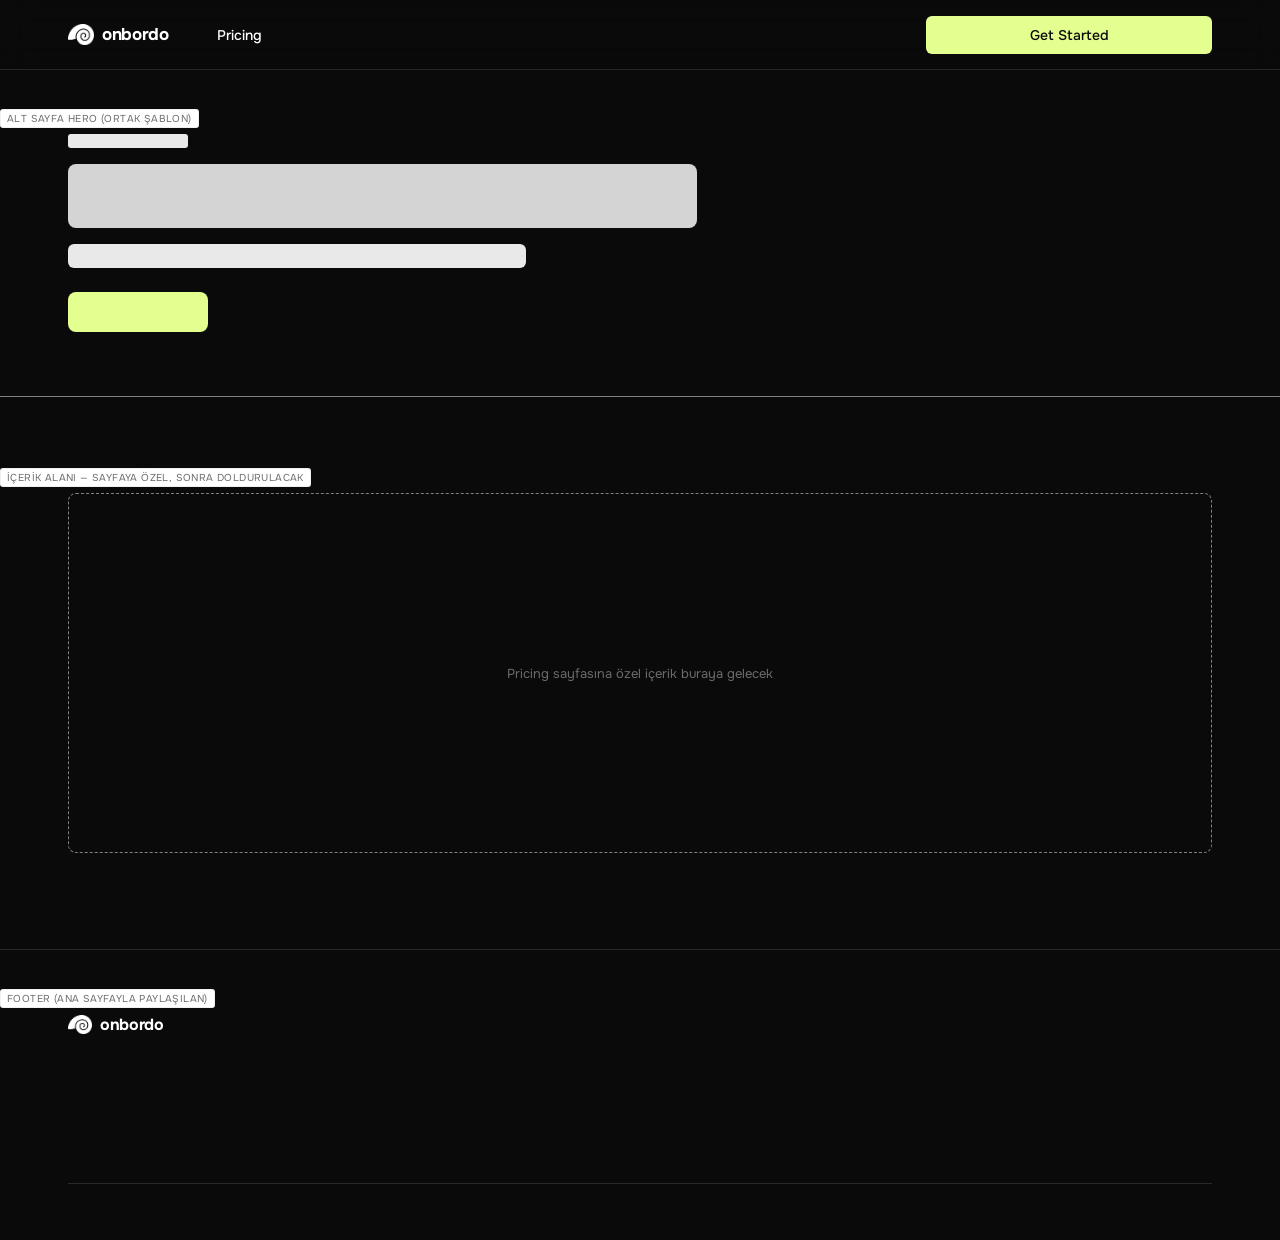
<file: pricing.html>
<!DOCTYPE html>
<html lang="tr">
<head>
<meta charset="UTF-8">
<meta name="viewport" content="width=device-width, initial-scale=1.0">
<title>Onbordo — Pricing (Skeleton, Aşama 2)</title>
<link rel="preconnect" href="https://fonts.googleapis.com">
<link rel="preconnect" href="https://fonts.gstatic.com" crossorigin>
<link href="https://fonts.googleapis.com/css2?family=Onest:wght@400;500;600;700&display=swap" rel="stylesheet">
<link rel="stylesheet" href="styles.css">
</head>
<body>

<!-- ============================================================
     NAV — ana sayfayla birebir aynı component.
     Not: mega menü bu iskelette henüz yok (kapsam dışı — zaten
     "dokunulmuyor" denen, üstün olduğu için mevcut haliyle korunacak
     bir parça, Aşama 3'te gerçek içerikle birlikte eklenecek).
     ============================================================ -->
<nav class="nav">
  <div class="container">
    <div class="nav__left">
      <a href="/" class="nav__logo"><img src="logo.png" alt="Onbordo" class="nav__logo-icon"><span class="nav__logo-text">onbordo</span></a>
      <div class="nav__links">
        <a href="/pricing" class="nav__link">Pricing</a>
      </div>
    </div>
    <div class="nav__actions">
      <a href="#" class="btn-ph primary">Get Started</a>
    </div>
  </div>
</nav>

<main>

  <!-- ============================================================
       ALT SAYFA HERO — Dify pricing'in SADECE üst kısmı.
       Plan kartları / toggle alınmadı.
       Product/Solutions/Resources/Pricing'in DÖRDÜ DE bu şablonu
       kullanır — değişen sadece eyebrow/headline/subtext metni.
       ============================================================ -->
  <section class="subpage-hero section-anchor">
    <span class="tag">Alt sayfa hero (ortak şablon)</span>
    <div class="container">
      <div class="subpage-hero__eyebrow"></div>
      <div class="subpage-hero__headline"></div>
      <div class="subpage-hero__subtext"></div>
      <div class="subpage-hero__cta"></div>
    </div>
  </section>

  <!-- ============================================================
       İÇERİK ALANI — kasıtlı boş. Bu sayfaya özel içerik
       (Product/Solutions/Resources/Pricing arasında farklılaşan
       tek yer burası) Aşama 3'te doldurulacak.
       ============================================================ -->
  <section class="subpage-content section-anchor">
    <span class="tag">İçerik alanı — sayfaya özel, sonra doldurulacak</span>
    <div class="container">
      <div class="subpage-content__placeholder">
        Pricing sayfasına özel içerik buraya gelecek
      </div>
    </div>
  </section>

</main>

<!-- ============================================================
     FOOTER — ana sayfayla birebir aynı component.
     ============================================================ -->
<footer class="footer section-anchor">
  <span class="tag">Footer (ana sayfayla paylaşılan)</span>
  <div class="container">
    <div class="footer__grid">
      <div>
        <div class="footer__brand"><img src="logo.png" alt="Onbordo" class="footer__brand-icon"><span class="footer__brand-text">onbordo</span></div>
      </div>
      <div>
        <div class="footer__col-title"></div>
        <div class="footer__link"></div>
        <div class="footer__link"></div>
        <div class="footer__link"></div>
      </div>
      <div>
        <div class="footer__col-title"></div>
        <div class="footer__link"></div>
        <div class="footer__link"></div>
        <div class="footer__link"></div>
      </div>
      <div>
        <div class="footer__col-title"></div>
        <div class="footer__link"></div>
        <div class="footer__link"></div>
      </div>
      <div>
        <div class="footer__col-title"></div>
        <div class="footer__link"></div>
        <div class="footer__link"></div>
      </div>
    </div>
    <div class="footer__bottom">
      <div class="footer__copyright"></div>
      <div class="footer__social">
        <span></span>
        <span></span>
        <span></span>
      </div>
    </div>
  </div>
</footer>

<script src="app.js"></script>
</body>
</html>
</file>
<file: styles.css>
/* ============================================================
   ONBORDO — SKELETON STYLESHEET
   Aşama 1: sadece yapı. Renk yok (marka rengi eklenmedi),
   gerçek metin yok. Amaç: grid/divider sistemi + nav/sticky-scroll
   davranışlarının doğru çalıştığını görmek.
   ============================================================ */

/* -----------------------------------------------------------
   1. TOKENS
   Bunlar geçici "skeleton" değerleri. Aşama 3'te marka
   renkleri (lime #e3ff8f, Onest font vb.) buraya işlenecek.
   ----------------------------------------------------------- */
:root {
  /* Onbordo marka paleti — üründen doğrulanmış değerler */
  --bg: #ffffff;
  --surface: #f6f6f4; /* zaman zaman kullanılacak açık gri bant */
  --fg: #0a0a0a; /* siyah — noktasal kullanım: CTA, vurgulu metin */
  --muted: #6b6b6b;
  --accent: #e3ff8f; /* koyuya yakın lime — birincil vurgu */
  --accent-fg: #0a0a0a; /* lime zemin üstünde okunabilir metin rengi */
  --line: rgba(228, 228, 231, 0.55); /* opaklığı düşürüldü — "wireframe hissi"ni azaltmak için */

  /* Feature-scroll arka planı — Sarp'ın vereceği dağ/deniz manzarası
     buraya gelecek. ŞİMDİLİK BOŞ (none) — placeholder gradient
     kullanılıyor. Foto geldiğinde SADECE bu satırı değiştirmek yeterli:
     --feature-scroll-bg-image: url('assets/feature-scroll-bg.jpg'); */
  --feature-scroll-bg-image: none;

  /* skeleton placeholder tonları — henüz doldurulmamış içerik alanları için */
  --placeholder: #e9e9e9;
  --placeholder-strong: #d4d4d4;

  /* layout — nav ölçümleri DevTools'tan doğrulandı
     1800px'de: 120px gutter · 800px'de: 20px gutter
     ikisi arası clamp() ile yumuşak geçiş yapılıyor */
  --container-max: 1560px;
  --gutter: clamp(20px, calc(20px + (100vw - 800px) * 0.1), 120px);
  --nav-height: 70px; /* her iki genişlikte de sabit ölçüldü */

  /* spacing scale (8px tabanlı) */
  --space-1: 8px;
  --space-2: 16px;
  --space-3: 24px;
  --space-4: 32px;
  --space-5: 48px;
  --space-6: 64px;
  --space-7: 96px;
  --space-8: 128px;
}

* {
  box-sizing: border-box;
}

html {
  scroll-behavior: smooth;
}

@media (prefers-reduced-motion: reduce) {
  html {
    scroll-behavior: auto;
  }
  * {
    animation-duration: 0.01ms !important;
    transition-duration: 0.01ms !important;
  }
}

body {
  margin: 0;
  background: #0a0a0a;
  color: var(--fg);
  font-family: 'Onest', -apple-system, BlinkMacSystemFont, "Segoe UI", sans-serif;
  -webkit-font-smoothing: antialiased;
}

/* -----------------------------------------------------------
   2. CONTAINER + DİKEY ÇİZGİ GRID SİSTEMİ
   Dify referansındaki "açık boşluk yerine ince dikey ayraç"
   deseni. .divided-row içindeki her .col arasına otomatik
   border ekleniyor — böylece section'lar bunu manuel eklemek
   zorunda kalmıyor.
   ----------------------------------------------------------- */
.container {
  max-width: var(--container-max);
  margin: 0 auto;
  padding: 0 var(--gutter);
}

.divided-row {
  display: grid;
}

.divided-row > .col {
  border-right: 1.5px solid var(--line);
  padding: var(--space-4) var(--space-3);
}

.divided-row > .col:last-child {
  border-right: none;
}

/* -----------------------------------------------------------
   3. SAYFA ÇERÇEVESİ — hero'dan footer'a kadar kesintisiz iki
   dikey çizgi. Her section kendi dış çizgisini ayrı ayrı
   çizmek yerine (dikiş/kayma riski), tek bir kaynaktan geliyor.
   Container'la aynı --gutter değerini kullanıyor, bu yüzden
   her yerde otomatik hizalı.
   ----------------------------------------------------------- */
.page-frame {
  position: relative;
  /* -18px: çizgileri içerikten biraz uzaklaştırıp ekran kenarına
     doğru kaydırmak için (görsel nefes payı). */
  --frame-offset: calc(max(0px, (100vw - var(--container-max)) / 2) + var(--gutter) - 18px);
}

.page-frame::before,
.page-frame::after {
  content: "";
  position: absolute;
  top: 0;
  bottom: 0;
  width: 1.5px;
  background: var(--line);
  z-index: 2;
  pointer-events: none;
}

.page-frame::before {
  left: var(--frame-offset);
}

.page-frame::after {
  right: var(--frame-offset);
}

/* -----------------------------------------------------------
   4. NAV
   İki durum:
   a) normal (class yok)  → sadece sayfanın en tepesinde görünür
   b) .nav--hidden          → herhangi bir yere kaydırılınca gizlenir,
                              yön fark etmez, sadece scroll konumu
   Sticky-scroll bölümüne girilince ayrıca .nav-secondary devreye
   girer (bkz. app.js, initFeatureScroll).
   ----------------------------------------------------------- */
.nav {
  position: fixed;
  top: 0;
  left: 0;
  right: 0;
  height: var(--nav-height);
  z-index: 100;
  background: rgba(10, 10, 10, 0.8);
  backdrop-filter: blur(14px) saturate(160%);
  -webkit-backdrop-filter: blur(14px) saturate(160%);
  border-bottom: 1.5px solid rgba(255, 255, 255, 0.12);
  transform: translateY(0);
  transition: transform 220ms ease;
}

.nav--hidden {
  transform: translateY(-100%);
}

.nav .container {
  height: 100%;
  display: grid;
  grid-template-columns: 3fr 1fr;
  align-items: center;
}

.nav__left {
  display: flex;
  align-items: center;
  gap: var(--space-5);
}

.nav__actions {
  display: flex;
}

.nav__logo {
  display: flex;
  align-items: center;
  gap: 8px;
  text-decoration: none;
  color: #ffffff;
}

.nav__logo-icon {
  width: 26px;
  height: auto;
  display: block;
  /* logo.png koyu renkli — siyah nav zemininde görünmesi için
     beyaza çevriliyor. */
  filter: brightness(0) invert(1);
}

.nav__logo-text {
  font-size: 17px;
  font-weight: 700;
  letter-spacing: -0.02em;
}

.nav__links {
  display: flex;
  align-items: center;
  gap: var(--space-3);
}

.nav__link {
  font-size: 14px;
  font-weight: 500;
  color: #ffffff;
  text-decoration: none;
}

.nav__link:hover {
  color: rgba(255, 255, 255, 0.6);
}

.nav__actions .btn-ph {
  display: flex;
  align-items: center;
  justify-content: center;
  width: 100%;
  padding: 10px 0;
  border-radius: 6px;
  font-size: 14px;
  font-weight: 500;
  text-decoration: none;
  cursor: pointer;
  transition: transform 250ms cubic-bezier(.2,.8,.2,1), box-shadow 250ms cubic-bezier(.2,.8,.2,1);
}

.nav__actions .btn-ph.primary {
  background: var(--accent);
  color: var(--accent-fg);
}

.nav__actions .btn-ph.primary:hover {
  transform: translateY(-1px);
  box-shadow: 0 8px 20px -8px rgba(227, 255, 143, 0.9);
}

/* İkincil nav — sticky-scroll bölümüne girildiğinde ana nav'ın
   üstüne binen, o bölümün alt-adımlarını listeleyen mini menü. */
.nav-secondary {
  position: fixed;
  top: 0;
  left: 0;
  right: 0;
  height: var(--nav-height);
  z-index: 101;
  background: var(--fg);
  color: var(--bg);
  display: flex;
  align-items: center;
  opacity: 0;
  pointer-events: none;
  transform: translateY(-100%);
  transition: transform 220ms ease, opacity 220ms ease;
}

.nav-secondary.is-active {
  opacity: 1;
  pointer-events: auto;
  transform: translateY(0);
}

.nav-secondary .container {
  display: flex;
  gap: var(--space-4);
}

.nav-secondary__step {
  font-size: 13px;
  color: rgba(255, 255, 255, 0.5);
  padding: var(--space-1) 0;
  border-bottom: 2px solid transparent;
}

.nav-secondary__step.is-current {
  color: var(--bg);
  border-bottom-color: var(--bg);
}

/* -----------------------------------------------------------
   5. HERO
   Dify pricing hero'sunun grid mantığı: sola yaslı metin +
   dikey çizgilerle bölünmüş boş kolonlar. Çerçeveli kutu
   yaklaşımı terk edildi.
   ----------------------------------------------------------- */
/* -----------------------------------------------------------
   6. HERO-VIEWPORT — hero + stats bandını TEK 100vh ekranda
   birleştiren sarmalayıcı. Arka plan, sitenin geri kalanıyla
   (MacBook scroll, footer) aynı düz koyu gradyan — OGL particles
   ("galaksi") efekti kaldırıldı. Sayfa açılır açılmaz kullanıcı
   scroll yapmadan hem hero'yu hem stats bandını görür.
   ----------------------------------------------------------- */
.hero-viewport {
  position: relative;
  min-height: 100vh;
  display: flex;
  flex-direction: column;
  padding-top: var(--nav-height);
  overflow: hidden;
  background: #0a0a0a;
}

.hero-viewport .hero {
  flex: 1 1 auto;
  display: flex;
  align-items: center;
}

.hero {
  position: relative;
  overflow: hidden;
}

.hero > .container {
  position: relative;
  z-index: 1;
  width: 100%;
}

.hero__grid {
  grid-template-columns: 3fr 1fr;
  grid-auto-flow: row;
}

.hero__grid > .col:nth-child(n + 3) {
  border-top: 1.5px solid var(--line);
}

.hero__grid > .hero__text {
  min-height: 460px;
  display: flex;
  align-items: center;
  /* Metin ile sağdaki kart sütunu arasındaki iç çizgi kaldırıldı —
     görsel olarak gereksiz kesiyordu. NOT: .divided-row > .col
     kuralı .hero__text'ten daha spesifik olduğu için, override'ın
     tutması için burada da aynı ">" birleştiricisini kullanıyoruz. */
  border-right: none;
}

.hero__subtext-cell {
  display: flex;
  align-items: center;
}

.hero__grid > .hero__mark-cell {
  position: relative;
  display: flex;
  align-items: center;
  justify-content: center;
  /* Aynı specificity notu: varsayılan iç çizgi burada da ">" ile
     eziliyor, yerine aşağıdaki ::after ile page-frame çizgisine
     tam değecek şekilde uzatılmış bir çizgi çiziliyor. */
  border-right: none;
}

.hero__mark-cell::after {
  content: "";
  position: absolute;
  top: 0;
  bottom: 0;
  /* page-frame çizgilerini 18px dışa kaydırmıştık (bkz. --frame-offset) —
     bu çizgi de aynı miktarda uzatılınca tam ona değiyor. */
  right: -18px;
  width: 1.5px;
  background: var(--line);
}

.hero__grid {
  --line: rgba(255, 255, 255, 0.22);
}

.hero__headline {
  margin: 0;
  font-size: clamp(36px, 4vw, 52px);
  line-height: 1.1;
  font-weight: 600;
  letter-spacing: -0.02em;
  color: #ffffff;
}

/* Yazma (typewriter) animasyonu — React Bits'in TextType bileşeninden
   ilhamla, framer-motion/GSAP bağımlılığı olmadan vanilla JS'e taşındı.
   .text-type__content JS tarafından karakter karakter dolduruluyor;
   imleç sürekli yanıp sönüyor (referans bileşenin varsayılan davranışı
   — yazarken de sonra da görünür kalıyor). */
.text-type__cursor {
  display: inline-block;
  margin-left: 4px;
  font-weight: 400;
  animation: heroCursorBlink 0.9s steps(1) infinite;
}

@keyframes heroCursorBlink {
  0%, 49% { opacity: 1; }
  50%, 100% { opacity: 0; }
}

@media (prefers-reduced-motion: reduce) {
  .text-type__cursor {
    animation: none;
    opacity: 1;
  }
}

.hero__subtext {
  margin: 0;
  font-size: 18px;
  line-height: 1.5;
  color: rgba(255, 255, 255, 0.7);
}

@media (max-width: 768px) {
  .hero__grid {
    grid-template-columns: 1fr;
  }
  .hero__text {
    min-height: auto;
  }
}

/* -----------------------------------------------------------
   7. ALT SAYFA HERO ŞABLONU (Product/Solutions/Resources/Pricing ortak)
   Dify pricing sayfasının SADECE üst kısmı — plan kartları/toggle
   alınmadı ("business farklı, saçma" — patron notu).
   Ana sayfa hero'sundan farkı: sol hizalı, daha kompakt, tek CTA.
   ----------------------------------------------------------- */
.subpage-hero {
  padding-top: calc(var(--nav-height) + var(--space-6));
  padding-bottom: var(--space-6);
  border-bottom: 1.5px solid var(--line);
}

.subpage-hero__eyebrow {
  width: 120px;
  height: 14px;
  background: var(--placeholder);
  border-radius: 3px;
  margin-bottom: var(--space-2);
}

.subpage-hero__headline {
  width: 55%;
  height: 64px;
  background: var(--placeholder-strong);
  border-radius: 8px;
  margin-bottom: var(--space-2);
}

.subpage-hero__subtext {
  width: 40%;
  height: 24px;
  background: var(--placeholder);
  border-radius: 6px;
  margin-bottom: var(--space-3);
}

.subpage-hero__cta {
  width: 140px;
  height: 40px;
  background: var(--accent);
  border-radius: 8px;
}

@media (max-width: 768px) {
  .subpage-hero__headline {
    width: 90%;
  }
  .subpage-hero__subtext {
    width: 80%;
  }
}

/* -----------------------------------------------------------
   8. İÇERİK ALANI — boş bırakılıyor, sen dolduracaksın
   ----------------------------------------------------------- */
.subpage-content {
  padding: var(--space-7) 0;
  min-height: 400px;
}

.subpage-content__placeholder {
  border: 1px dashed var(--line);
  border-radius: 8px;
  min-height: 360px;
  display: flex;
  align-items: center;
  justify-content: center;
  color: var(--muted);
  font-size: 13px;
}

/* -----------------------------------------------------------
   9. FEATURE-SCROLL BÖLÜMÜ (4 özellik)
   Dify'nin pinned-panel mantığından esinlenilen ama farklı bir
   görsel dil: ekranın tamamı sticky viewport. Sol %20 metin
   (değişir), sağ %80 SABİT 4K arka plan + üzerinde crossfade
   ile değişen ürün mockup'ı. Arka plan tüm 5 adım boyunca hiç
   değişmez — sadece ön plan değişir.

   Mekanik: outer section'ın yüksekliği (N × 100vh) scroll
   mesafesi sağlıyor; içindeki .feature-scroll__sticky bu mesafe
   boyunca ekrana kilitleniyor (position: sticky). Aktif adım,
   deterministik getBoundingClientRect ölçümüyle hesaplanıyor
   (ratio-tabanlı IntersectionObserver DEĞİL — bu projede daha
   önce güvenilmez çıkmıştı).

   768px altında: pin tamamen kapanır, düz stack olur.
   ----------------------------------------------------------- */
.feature-scroll {
  position: relative;
  /* page-frame'in dikey çizgileri (z-index:2) bu bölümde istenmiyor —
     tam genişlikte, kendi arka planına sahip bir bölüm olduğu için
     çizgiler yarım kalmış gibi duruyordu. Bölümü çizgilerin üzerine
     çıkarıp görsel olarak kapatıyoruz. */
  z-index: 3;
  /* JS tarafından --feature-steps sayısına göre de ayarlanabilir;
     şimdilik 4 adım × 100vh sabit (Career Pages kaldırıldı). */
  height: 400vh;
}

.feature-scroll__sticky {
  position: sticky;
  top: 0;
  height: 100vh;
  overflow: hidden;
  display: flex;
}

.feature-scroll__bg {
  position: absolute;
  inset: 0;
  z-index: 0;
  /* Sarp'ın vereceği dağ/deniz fotoğrafı gelene kadar placeholder
     gradient. --feature-scroll-bg-image dolduğunda otomatik devreye
     girer (bkz. :root tanımı, styles.css tepesi). */
  background-image:
    var(--feature-scroll-bg-image),
    radial-gradient(90% 70% at 85% 15%, rgba(227, 255, 143, 0.16) 0%, transparent 55%),
    radial-gradient(70% 60% at 10% 90%, rgba(227, 255, 143, 0.10) 0%, transparent 55%),
    linear-gradient(155deg, #0a0a0a 0%, #161616 50%, #0a0a0a 100%);
  background-size: cover;
  background-position: center;
}

/* Sol tarafta metin okunabilirliği için hafif karartma — gerçek
   fotoğraf geldiğinde de metnin kontrastı korunacak */
.feature-scroll__scrim {
  position: absolute;
  inset: 0;
  z-index: 1;
  background: linear-gradient(90deg, rgba(0, 0, 0, 0.55) 0%, rgba(0, 0, 0, 0.15) 28%, transparent 45%);
  pointer-events: none;
}

.feature-scroll__frame {
  position: relative;
  z-index: 2;
  display: grid;
  grid-template-columns: 32% 68%;
  width: 100%;
  height: 100%;
}

/* Sol %20 — metin sütunu */
.feature-scroll__text-col {
  position: relative;
  display: flex;
  flex-direction: column;
  justify-content: center;
  padding: 0 var(--space-5) 0 var(--gutter);
  color: #ffffff;
}

.feature-scroll__index {
  display: block;
  margin-bottom: var(--space-3);
  font-size: 12px;
  font-weight: 700;
  letter-spacing: 0.08em;
  color: rgba(255, 255, 255, 0.5);
  font-variant-numeric: tabular-nums;
}

.feature-scroll__text-stack {
  position: relative;
  /* Absolute konumlanan text-item'lar kendi başlarına yükseklik
     vermediği için bu min-height'ı EN UZUN başlık+gövde metnini
     rahatça karşılayacak şekilde büyük tuttuk. Önceki 180px değeri
     yetersizdi ve alttaki noktalar taşan metnin üzerine biniyordu. */
  min-height: 300px;
}

.feature-scroll__text-item {
  position: absolute;
  inset: 0;
  opacity: 0;
  transform: translateY(14px);
  transition: opacity 420ms ease, transform 420ms ease;
  pointer-events: none;
}

.feature-scroll__text-item.is-active {
  opacity: 1;
  transform: translateY(0);
  pointer-events: auto;
}

.feature-scroll__title {
  margin: 0 0 var(--space-2);
  font-size: clamp(20px, 1.8vw, 28px);
  font-weight: 700;
  letter-spacing: -0.01em;
  line-height: 1.25;
  color: #ffffff;
}

.feature-scroll__body {
  margin: 0;
  font-size: 15px;
  line-height: 1.6;
  color: rgba(255, 255, 255, 0.68);
}

.feature-scroll__dots {
  display: flex;
  flex-direction: column;
  gap: 10px;
  margin-top: var(--space-6);
}

.feature-scroll__dot {
  width: 8px;
  height: 8px;
  border-radius: 50%;
  background: rgba(255, 255, 255, 0.25);
  transition: background 250ms ease, transform 250ms ease;
}

.feature-scroll__dot.is-active {
  background: var(--accent);
  transform: scale(1.3);
}

/* Sağ %80 — mockup görseli, arka planın üzerinde ortalanmış */
.feature-scroll__mockup-col {
  position: relative;
  display: flex;
  align-items: center;
  justify-content: center;
  padding: var(--space-5);
}

/* -----------------------------------------------------------
   Mockup kartları — gerçek dashboard yerine, tek bir etkileşime
   odaklanan ama zengin içerikli, canlı animasyonlu kırpımlar.
   Görsel değil, kod — iterasyon anlık.
   ----------------------------------------------------------- */
.mockup-card {
  position: absolute;
  width: 720px;
  max-width: calc(100% - 80px);
  background: #fff;
  border-radius: 18px;
  padding: 44px 48px;
  box-shadow: 0 24px 60px -12px rgba(0, 0, 0, 0.5), 0 0 0 1px rgba(255, 255, 255, 0.08);
  opacity: 0;
  transform: translateY(12px) scale(0.98);
  transition: opacity 320ms ease, transform 320ms ease;
  font-size: 14px;
  color: var(--fg);
}

.mockup-card.is-active {
  opacity: 1;
  transform: translateY(0) scale(1);
}

.mockup-eyebrow {
  display: flex;
  align-items: center;
  gap: 8px;
  margin: 0 0 16px;
  font-size: 12px;
  font-weight: 600;
  text-transform: uppercase;
  letter-spacing: 0.04em;
  color: var(--muted);
}

.mockup-eyebrow-dot {
  width: 7px;
  height: 7px;
  border-radius: 50%;
  background: var(--accent);
  box-shadow: 0 0 0 0 rgba(227, 255, 143, 0.7);
  animation: mockup-pulse-dot 2s infinite;
}

.mockup-title {
  margin: 0 0 4px;
  font-weight: 700;
  font-size: 17px;
}

.mockup-label {
  margin: 0 0 16px;
  font-size: 13px;
  color: var(--muted);
}

.mockup-btn {
  display: inline-flex;
  align-items: center;
  gap: 4px;
  padding: 9px 18px;
  background: var(--accent);
  color: var(--accent-fg);
  border-radius: 7px;
  font-size: 13px;
  font-weight: 600;
  white-space: nowrap;
}

/* Adım 1 — İlan taslağı: yazı yazma animasyonu + kademeli etiket belirmesi */
.mockup-input-row {
  display: flex;
  align-items: center;
  justify-content: space-between;
  gap: 12px;
  border: 1px solid var(--line);
  border-radius: 10px;
  padding: 12px 12px 12px 16px;
  margin-bottom: 20px;
}

.mockup-typing {
  display: inline-block;
  overflow: hidden;
  white-space: nowrap;
  border-right: 2px solid var(--muted);
  color: var(--fg);
  font-size: 13px;
  width: 0;
  animation: mockup-typing 3.2s steps(34, end) infinite, mockup-caret 0.7s step-end infinite;
}

.mockup-generated-label {
  margin: 0 0 10px;
  font-size: 12px;
  color: var(--muted);
}

.mockup-tag-row {
  display: flex;
  flex-wrap: wrap;
  gap: 8px;
}

.mockup-tag {
  padding: 6px 12px;
  background: var(--surface);
  border-radius: 6px;
  font-size: 12px;
  font-weight: 500;
  opacity: 0;
  animation: mockup-fade-up 400ms ease forwards;
}

.mockup-tag:nth-child(1) { animation-delay: 3.3s; }
.mockup-tag:nth-child(2) { animation-delay: 3.5s; }
.mockup-tag:nth-child(3) { animation-delay: 3.7s; }

/* Adım 2 — Aday eşleşmesi: sıralı liste + sayaç animasyonu */
.mockup-candidate-list {
  display: flex;
  flex-direction: column;
  gap: 10px;
  margin-bottom: 18px;
}

.mockup-candidate {
  display: flex;
  align-items: center;
  justify-content: space-between;
  padding: 12px 14px;
  border-radius: 10px;
  border: 1px solid var(--line);
}

.mockup-candidate--top {
  border-color: var(--accent);
  background: rgba(227, 255, 143, 0.12);
  animation: mockup-highlight 2.6s ease-in-out infinite;
}

.mockup-name {
  margin: 0 0 2px;
  font-weight: 700;
  font-size: 14px;
}

.mockup-sub {
  margin: 0;
  color: var(--muted);
  font-size: 12px;
}

.mockup-badge {
  flex-shrink: 0;
  padding: 4px 10px;
  background: var(--accent);
  color: var(--accent-fg);
  border-radius: 999px;
  font-size: 12px;
  font-weight: 700;
}

.mockup-badge--muted {
  background: var(--surface);
  color: var(--muted);
}

.mockup-chips {
  display: flex;
  flex-wrap: wrap;
  gap: 6px;
}

.mockup-chip {
  padding: 5px 10px;
  background: var(--surface);
  border-radius: 6px;
  font-size: 12px;
  color: var(--fg);
}

/* Adım 3 — Takvim: seçili gün üzerinde nabız halkası + rezervasyon onayı */
.mockup-cal-grid {
  display: grid;
  grid-template-columns: repeat(7, 1fr);
  gap: 6px;
  text-align: center;
  margin-bottom: 18px;
}

.mockup-cal-grid span {
  font-size: 11px;
  color: var(--muted);
  padding: 4px 0;
}

.mockup-cal-day {
  position: relative;
  padding: 6px 0;
  border-radius: 6px;
  font-size: 12px;
  color: var(--fg);
}

.mockup-cal-day--muted {
  color: #d9d9d9;
}

.mockup-cal-day--active {
  background: var(--accent);
  font-weight: 700;
}

.mockup-cal-day--active::after {
  content: "";
  position: absolute;
  inset: -4px;
  border-radius: 8px;
  border: 2px solid var(--accent);
  animation: mockup-ring 1.8s ease-out infinite;
}

.mockup-cal-day--event::before {
  content: "";
  position: absolute;
  bottom: 1px;
  left: 50%;
  transform: translateX(-50%);
  width: 4px;
  height: 4px;
  border-radius: 50%;
  background: var(--fg);
}

.mockup-section-label {
  margin: 20px 0 10px;
  font-weight: 700;
  font-size: 14px;
}

.mockup-upcoming {
  display: flex;
  align-items: center;
  justify-content: space-between;
  background: var(--surface);
  border-radius: 10px;
  padding: 14px 16px;
}

.mockup-upcoming-time {
  margin: 0 0 2px;
  font-weight: 600;
  font-size: 13px;
}

.mockup-upcoming-title {
  margin: 0;
  color: var(--muted);
  font-size: 12px;
}

.mockup-btn--join {
  flex-shrink: 0;
  animation: mockup-join-pulse 2.6s ease-in-out infinite;
}

@keyframes mockup-join-pulse {
  0%, 100% { box-shadow: 0 0 0 0 rgba(227, 255, 143, 0.6); }
  50% { box-shadow: 0 0 0 6px rgba(227, 255, 143, 0); }
}

/* Adım 4 — AI görüşme özeti: gerçek Onbordo Decision Center diline
   sadık, referans "Call recording" panelinin birebir uyarlaması */
.mockup-decision-header {
  display: flex;
  align-items: flex-start;
  justify-content: space-between;
  gap: 12px;
  margin-bottom: 4px;
}

.mockup-meta {
  margin: 0 0 20px;
  color: var(--muted);
  font-size: 12px;
}

.mockup-insight-box {
  background: var(--surface);
  border-radius: 10px;
  padding: 16px 18px;
  margin-bottom: 12px;
  color: var(--muted);
  font-size: 13px;
  line-height: 1.55;
}

.mockup-insight-box strong {
  color: var(--fg);
}

.mockup-insight-box:last-child {
  margin-bottom: 0;
}

/* -----------------------------------------------------------
   Animasyon tanımları
   ----------------------------------------------------------- */
@keyframes mockup-pulse-dot {
  0% { box-shadow: 0 0 0 0 rgba(227, 255, 143, 0.7); }
  70% { box-shadow: 0 0 0 6px rgba(227, 255, 143, 0); }
  100% { box-shadow: 0 0 0 0 rgba(227, 255, 143, 0); }
}

@keyframes mockup-typing {
  0% { width: 0; }
  55% { width: 100%; }
  85% { width: 100%; }
  95% { width: 0; }
  100% { width: 0; }
}

@keyframes mockup-caret {
  0%, 100% { border-color: var(--muted); }
  50% { border-color: transparent; }
}

@keyframes mockup-fade-up {
  from { opacity: 0; transform: translateY(6px); }
  to { opacity: 1; transform: translateY(0); }
}

@keyframes mockup-highlight {
  0%, 100% { background: rgba(227, 255, 143, 0.12); }
  50% { background: rgba(227, 255, 143, 0.28); }
}

@keyframes mockup-ring {
  0% { transform: scale(0.9); opacity: 1; }
  100% { transform: scale(1.25); opacity: 0; }
}

@media (prefers-reduced-motion: reduce) {
  .mockup-eyebrow-dot,
  .mockup-btn--join,
  .mockup-typing,
  .mockup-tag,
  .mockup-candidate--top,
  .mockup-cal-day--active::after {
    animation: none !important;
  }
  .mockup-typing {
    width: auto;
    border-right: none;
  }
  .mockup-tag {
    opacity: 1;
  }
}
/* -----------------------------------------------------------
   Mobilde pin mekaniği TAMAMEN kapanır — JS'e bağımlı kalmadan
   çalışması için 4 metnin TAMAMI normal akışta, numaralı bir
   liste gibi art arda gösterilir. Mockup görselleri (crossfade +
   scroll senkronizasyonu masaüstüne özgü olduğundan) mobilde
   sadeleştirme adına gizlenir — metin, özelliği tek başına
   anlatacak şekilde yazıldı.
   ----------------------------------------------------------- */
@media (max-width: 768px) {
  .feature-scroll {
    height: auto;
    background: linear-gradient(155deg, #0a0a0a 0%, #161616 50%, #0a0a0a 100%);
  }
  .feature-scroll__sticky {
    position: static;
    height: auto;
    display: block;
  }
  .feature-scroll__frame {
    grid-template-columns: 1fr;
    height: auto;
    display: block;
  }
  .feature-scroll__bg,
  .feature-scroll__scrim,
  .feature-scroll__mockup-col {
    display: none;
  }
  .feature-scroll__text-col {
    padding: var(--space-6) var(--gutter);
  }
  .feature-scroll__index {
    display: none;
  }
  .feature-scroll__text-stack {
    position: static;
    display: flex;
    flex-direction: column;
    gap: var(--space-6);
    padding-left: 24px;
    border-left: 2px solid rgba(255, 255, 255, 0.18);
  }
  .feature-scroll__text-item {
    position: relative;
    opacity: 1;
    transform: none;
    pointer-events: auto;
  }
  .feature-scroll__text-item::before {
    content: "";
    position: absolute;
    left: -29px;
    top: 6px;
    width: 8px;
    height: 8px;
    border-radius: 50%;
    background: var(--accent);
  }
  .feature-scroll__dots {
    display: none;
  }
}

/* -----------------------------------------------------------
   10. STATS BAND
   ----------------------------------------------------------- */
/* Stats artık hero-viewport içinde, ayrı bir tam-genişlik section
   değil — kompakt bir bant. Koyu zemin üzerinde okunabilir olması
   için metin renkleri açık tonlara çevrildi. */
.stats {
  position: relative;
  flex: 0 0 auto;
  padding: var(--space-3) 0 var(--space-4);
  z-index: 1;
}

.stats__eyebrow {
  position: relative;
  margin: 0 0 var(--space-3);
  font-size: 12px;
  font-weight: 600;
  color: rgba(255, 255, 255, 0.55);
  text-transform: uppercase;
  letter-spacing: 0.06em;
}

.stats__grid {
  position: relative;
  grid-template-columns: repeat(4, 1fr);
  border-left: none;
  border-right: none;
  --line: rgba(255, 255, 255, 0.18);
}

.stat {
  padding: var(--space-2) var(--space-3) var(--space-3);
}

.stat__icon {
  width: 22px;
  height: 22px;
  color: rgba(255, 255, 255, 0.55);
  margin-bottom: var(--space-2);
  transition: transform 400ms cubic-bezier(.2,.8,.2,1), color 400ms ease;
}

.stat.is-counting .stat__icon {
  color: #ffffff;
  transform: translateY(-2px) scale(1.06);
}

.stat__value {
  margin-bottom: 4px;
  font-size: 34px;
  font-weight: 700;
  letter-spacing: -0.02em;
  font-variant-numeric: tabular-nums;
  color: #ffffff;
  opacity: 0;
  transform: translateY(6px);
  transition: opacity 400ms ease, transform 400ms ease;
}

.stat.is-counting .stat__value {
  opacity: 1;
  transform: translateY(0);
}

.stat__label {
  margin-bottom: 8px;
  font-size: 13px;
  color: rgba(255, 255, 255, 0.6);
}

.stat__delta {
  display: inline-flex;
  padding: 3px 9px;
  border-radius: 999px;
  font-size: 12px;
  font-weight: 700;
}

.stat__delta--up {
  background: rgba(227, 255, 143, 0.5);
  color: #3a5a00;
}

.stat__delta--down {
  background: #fbe4e4;
  color: #a33a3a;
}

@media (max-width: 768px) {
  .stats__grid {
    grid-template-columns: repeat(2, 1fr);
  }
}

/* -----------------------------------------------------------
   11. MACBOOK SCROLL — Aceternity UI'nin MacbookScroll bileşeninden
   ilhamla, Framer Motion bağımlılığı olmadan vanilla JS/CSS'e
   taşındı. Section yüksekliği scroll mesafesi sağlıyor; sticky
   viewport içinde kapak (lid) aşağıdan menteşeliymiş gibi
   rotateX ile açılıyor. Aktif açı, feature-scroll'da olduğu gibi
   deterministik getBoundingClientRect ölçümüyle hesaplanıyor.
   ----------------------------------------------------------- */
.macbook-scroll {
  position: relative;
  z-index: 3; /* page-frame çizgilerini kapatmak için, feature-scroll'daki gibi */
  /* 380vh: 300vh açılma animasyonu için, +80vh de tamamen açıldıktan
     sonra kullanıcının biraz daha "nefes payı" scroll'u için (bkz.
     app.js, ANIMATION_FRACTION — animasyon bu mesafenin sadece bir
     kısmında tamamlanıyor, kalanı bekleme/dwell süresi). */
  height: 380vh;
  background: #0a0a0a;
}

.macbook-scroll__sticky {
  position: sticky;
  top: 0;
  height: 100vh;
  display: flex;
  align-items: center;
  justify-content: center;
  gap: clamp(24px, 5vw, 72px);
  padding: 0 var(--gutter);
  overflow: hidden;
}

/* MacBook'un soluna gelen yazı animasyonu bloğu — hero başlığındaki
   aynı typewriter mekaniğini kullanıyor, ama kapak tamamen
   açılmadan tetiklenmiyor (bkz. app.js, initMacbookScroll). */
.macbook-scroll__text {
  flex: 0 0 auto;
  max-width: 340px;
  color: #ffffff;
}

.macbook-scroll__title {
  margin: 0 0 var(--space-2);
  font-size: clamp(22px, 2.2vw, 32px);
  font-weight: 700;
  letter-spacing: -0.01em;
  line-height: 1.2;
}

.macbook-scroll__body {
  margin: 0;
  font-size: 15px;
  line-height: 1.6;
  color: rgba(255, 255, 255, 0.68);
}

.macbook-scroll__scene {
  perspective: 1600px;
  perspective-origin: 50% 30%;
}

.macbook {
  position: relative;
  width: min(58vw, 760px);
  transform-style: preserve-3d;
  will-change: transform;
}

@media (max-width: 900px) {
  .macbook-scroll__sticky {
    flex-direction: column;
    justify-content: center;
    gap: var(--space-3);
  }
  .macbook-scroll__text {
    max-width: 90vw;
    text-align: center;
  }
  .macbook {
    width: min(80vw, 760px);
  }
}

.macbook__lid {
  position: relative;
  width: 100%;
  aspect-ratio: 16 / 10.2;
  background: linear-gradient(155deg, #2b2b2d 0%, #1a1a1c 100%);
  border-radius: 16px 16px 5px 5px;
  padding: 14px 14px 20px;
  box-sizing: border-box;
  transform-origin: bottom center;
  transform: rotateX(80deg);
  will-change: transform;
  box-shadow: 0 40px 90px -25px rgba(0, 0, 0, 0.7);
}

.macbook__notch {
  position: absolute;
  top: 0;
  left: 50%;
  transform: translateX(-50%);
  width: 26%;
  height: 16px;
  background: linear-gradient(155deg, #2b2b2d 0%, #1a1a1c 100%);
  border-radius: 0 0 10px 10px;
  z-index: 2;
}

.macbook__screen {
  position: relative;
  width: 100%;
  height: 100%;
  border-radius: 4px;
  overflow: hidden;
  background: #000;
}

.macbook__screen-img {
  display: block;
  width: 100%;
  height: 100%;
  object-fit: cover;
  object-position: top center;
  /* Kapak dönerken çarpık/uzamış görünmesin diye foto başta gizli —
     JS tarafından sadece ekran neredeyse tam açıldığında (--reveal
     custom property ile) belirginleşiyor. */
  opacity: var(--screen-reveal, 0);
  transition: opacity 80ms linear;
}

@media (prefers-reduced-motion: reduce) {
  .macbook__screen-img {
    opacity: 1;
  }
}

.macbook__base {
  position: relative;
  width: 108%;
  margin-left: -4%;
  aspect-ratio: 16 / 1.9;
  background: linear-gradient(180deg, #3a3a3c 0%, #232325 60%, #1a1a1c 100%);
  border-radius: 5px 5px 16px 16px;
  box-shadow: 0 30px 70px -25px rgba(0, 0, 0, 0.55);
}

.macbook__keyboard {
  position: absolute;
  top: 10%;
  left: 8%;
  right: 8%;
  height: 55%;
  border-radius: 4px;
  background: #101012;
  background-image: repeating-linear-gradient(
    90deg,
    rgba(255, 255, 255, 0.05) 0,
    rgba(255, 255, 255, 0.05) 5.5%,
    transparent 5.5%,
    transparent 7%
  );
}

.macbook__trackpad {
  position: absolute;
  bottom: 10%;
  left: 50%;
  transform: translateX(-50%);
  width: 24%;
  height: 26%;
  background: rgba(255, 255, 255, 0.05);
  border-radius: 6px;
}

@media (max-width: 768px) {
  .macbook-scroll {
    height: 200vh;
  }
  .macbook {
    width: 88vw;
  }
}

@media (prefers-reduced-motion: reduce) {
  .macbook__lid {
    transform: rotateX(0deg) !important;
  }
}

/* -----------------------------------------------------------
   12. FEATURE GRID (4 kart) — tam genişlikte aurora fonu üzerinde
   beyaz panel (Dify "Production Ready" bölümünün deseni).
   Fotoğraf: Jonny Gios, "Aurora borealis over snow-capped
   mountains" — Vestrahorn, İzlanda. Unsplash Lisansı, ücretsiz
   ticari kullanım, atıf gerekmiyor.
   ----------------------------------------------------------- */
/* Footer'a geçmeden önce tam ekranda bir süre "kilitli" kalması için:
   sarmalayıcı ekstra scroll mesafesi sağlıyor (100vh görünür +
   %40 dwell), section kendisi sticky ile o mesafe boyunca sabit
   kalıyor, sonra normal akışa dönüp footer'a bırakıyor. */
.features-lock {
  position: relative;
  height: 140vh;
  /* sticky .features bıraktıktan sonra kalan "dwell" boşluğu da
     siyah kalsın diye — bg ve çizgi-kapatma z-index'i burada,
     tüm 140vh'yi kaplayacak şekilde. */
  background: #0a0a0a;
  z-index: 3;
}

.features {
  position: sticky;
  top: 0;
  height: 100vh;
  display: flex;
  align-items: center;
  padding: var(--space-8) 0;
  overflow: hidden;
  /* page-frame'in dikey çizgileri (z-index:2) burada da istenmiyor —
     feature-scroll'da yapılan aynı düzeltme: bölümü çizgilerin
     üzerine çıkarıp görsel olarak kapatıyoruz. */
  z-index: 3;
}

.features .container {
  position: relative;
  z-index: 1;
  width: 100%;
}

@media (max-width: 768px) {
  .features-lock {
    height: auto;
  }
  .features {
    position: static;
    height: auto;
  }
}

.features__bg {
  position: absolute;
  inset: 0;
  background: #0a0a0a;
}

.features__heading {
  margin: 0 0 var(--space-5);
  font-size: clamp(28px, 3vw, 40px);
  font-weight: 600;
  letter-spacing: -0.02em;
  line-height: 1.2;
  color: #ffffff;
  text-align: center;
}

.features__panel {
  position: relative;
  background: var(--bg);
  border-radius: 16px;
  overflow: hidden;
  box-shadow: 0 30px 70px -20px rgba(0, 0, 0, 0.35);
  padding: var(--space-4);
}

/* -----------------------------------------------------------
   MagicBento tarzı imleç-takipli ışıklandırma. GSAP/React
   bağımlılığı yok — vanilla JS ile CSS custom property'ler
   (--glow-x/y/intensity) her mousemove'da güncelleniyor.
   Marka rengine uyum için mor yerine lime kullanıldı.
   ----------------------------------------------------------- */
.bento-spotlight {
  position: absolute;
  width: 480px;
  height: 480px;
  left: 0;
  top: 0;
  border-radius: 50%;
  pointer-events: none;
  transform: translate(-50%, -50%);
  background: radial-gradient(
    circle,
    rgba(163, 201, 60, 0.55) 0%,
    rgba(163, 201, 60, 0.25) 35%,
    transparent 70%
  );
  opacity: 0;
  transition: opacity 300ms ease;
  z-index: 0;
}

.bento-spotlight.is-active {
  opacity: 1;
}

.bento {
  position: relative;
  z-index: 1;
  display: grid;
  grid-template-columns: repeat(3, 1fr);
  gap: var(--space-3);
}

.bento__card {
  position: relative;
  grid-column: span 1;
  border: 1px solid var(--line);
  border-radius: 14px;
  padding: var(--space-3);
  overflow: hidden;
  transition: transform 250ms cubic-bezier(.2,.8,.2,1), box-shadow 250ms ease, border-color 250ms ease;
  --glow-x: 50%;
  --glow-y: 50%;
  --glow-intensity: 0;
  --glow-radius: 220px;
}

.bento__card::after {
  content: "";
  position: absolute;
  inset: 0;
  padding: 1.5px;
  border-radius: inherit;
  background: radial-gradient(
    var(--glow-radius) circle at var(--glow-x) var(--glow-y),
    rgba(163, 201, 60, calc(var(--glow-intensity) * 1)) 0%,
    rgba(163, 201, 60, calc(var(--glow-intensity) * 0.45)) 45%,
    transparent 70%
  );
  -webkit-mask: linear-gradient(#fff 0 0) content-box, linear-gradient(#fff 0 0);
  -webkit-mask-composite: xor;
  mask: linear-gradient(#fff 0 0) content-box, linear-gradient(#fff 0 0);
  mask-composite: exclude;
  pointer-events: none;
  z-index: 2;
}

.bento__card:hover {
  transform: translateY(-3px);
  box-shadow: 0 16px 32px -16px rgba(0, 0, 0, 0.18);
  border-color: rgba(228, 228, 231, 0.9);
}

.bento__card--wide {
  grid-column: span 2;
}

.bento__visual {
  height: 110px;
  margin-bottom: var(--space-3);
  padding: 14px;
  border-radius: 10px;
  background: var(--surface);
  display: flex;
  flex-direction: column;
  justify-content: center;
  overflow: hidden;
}

.bento__icon {
  width: 22px;
  height: 22px;
  color: var(--fg);
  margin-bottom: 10px;
}

.bento__title {
  font-size: 15px;
  font-weight: 700;
  margin-bottom: 4px;
}

.bento__body {
  font-size: 13px;
  line-height: 1.5;
  color: var(--muted);
}

/* Adım 1 — AI Job Drafting: yazı yazma animasyonu */
.bento__input-row {
  display: flex;
  align-items: center;
  justify-content: space-between;
  gap: 10px;
  background: var(--bg);
  border: 1px solid var(--line);
  border-radius: 8px;
  padding: 9px 10px 9px 12px;
  margin-bottom: 10px;
}

.bento__typing {
  font-size: 12px;
  color: var(--fg);
  white-space: nowrap;
  overflow: hidden;
  width: 0;
  animation: bentoTyping 3.2s steps(34, end) infinite, bentoCaret 0.7s step-end infinite;
  border-right: 2px solid var(--muted);
}

.bento__btn {
  flex-shrink: 0;
  padding: 6px 12px;
  background: var(--accent);
  color: var(--accent-fg);
  border-radius: 6px;
  font-size: 11px;
  font-weight: 700;
  white-space: nowrap;
}

.bento__tag-row {
  display: flex;
  gap: 6px;
}

.bento__tag {
  padding: 4px 9px;
  background: var(--bg);
  border: 1px solid var(--line);
  border-radius: 6px;
  font-size: 11px;
  font-weight: 500;
  opacity: 0;
  animation: bentoFadeUp 400ms ease forwards;
}

.bento__tag--1 { animation-delay: 3.3s; }
.bento__tag--2 { animation-delay: 3.5s; }
.bento__tag--3 { animation-delay: 3.7s; }

@keyframes bentoTyping {
  0% { width: 0; }
  55% { width: 100%; }
  85% { width: 100%; }
  95%, 100% { width: 0; }
}

@keyframes bentoCaret {
  0%, 100% { border-color: var(--muted); }
  50% { border-color: transparent; }
}

@keyframes bentoFadeUp {
  from { opacity: 0; transform: translateY(6px); }
  to { opacity: 1; transform: translateY(0); }
}

/* Interview Scheduling — tam mockup-card'ın küçültülmüş hali:
   haftagünleri satırı + gün satırı (aktif/etkinlik göstergeli) +
   mini "upcoming" şeridi (Join call ile). */
.bento__visual--cal {
  justify-content: center;
  gap: 6px;
}

.bento__cal-weekdays {
  display: flex;
  justify-content: space-between;
  padding: 0 1px;
}

.bento__cal-weekdays span {
  width: 20px;
  text-align: center;
  font-size: 8px;
  font-weight: 700;
  color: var(--muted);
  letter-spacing: 0.02em;
}

.bento__cal-grid {
  display: flex;
  justify-content: space-between;
}

.bento__cal-day {
  position: relative;
  width: 20px;
  height: 20px;
  display: flex;
  align-items: center;
  justify-content: center;
  border-radius: 5px;
  background: var(--bg);
  border: 1px solid var(--line);
  font-size: 10px;
  color: var(--fg);
}

.bento__cal-day--muted {
  color: #d9d9d9;
  border-color: transparent;
}

.bento__cal-day--active {
  background: var(--accent);
  border-color: var(--accent);
  font-weight: 700;
}

.bento__cal-day--active::after {
  content: "";
  position: absolute;
  inset: -2px;
  border-radius: 7px;
  border: 1.5px solid var(--accent);
  animation: bentoRing 1.8s ease-out infinite;
}

.bento__cal-day--event::before {
  content: "";
  position: absolute;
  bottom: 2px;
  left: 50%;
  transform: translateX(-50%);
  width: 3px;
  height: 3px;
  border-radius: 50%;
  background: var(--fg);
}

@keyframes bentoRing {
  0% { transform: scale(0.9); opacity: 1; }
  100% { transform: scale(1.3); opacity: 0; }
}

.bento__cal-upcoming {
  display: flex;
  align-items: center;
  justify-content: space-between;
  gap: 8px;
  background: var(--bg);
  border-radius: 6px;
  padding: 5px 6px 5px 9px;
}

.bento__cal-upcoming-time {
  font-size: 9px;
  font-weight: 600;
  color: var(--fg);
  white-space: nowrap;
  overflow: hidden;
  text-overflow: ellipsis;
}

.bento__cal-upcoming-btn {
  flex-shrink: 0;
  font-size: 9px;
  font-weight: 700;
  padding: 4px 9px;
  border-radius: 999px;
  background: var(--accent);
  color: var(--accent-fg);
  white-space: nowrap;
  animation: bentoJoinPulse 2.6s ease-in-out infinite;
}

@keyframes bentoJoinPulse {
  0%, 100% { box-shadow: 0 0 0 0 rgba(227, 255, 143, 0.6); }
  50% { box-shadow: 0 0 0 4px rgba(227, 255, 143, 0); }
}

/* Smart Talent Search — aday sıralaması (dar kart, 2 satır) */
.bento__visual--search {
  justify-content: center;
  gap: 4px;
}

.bento__candidate {
  display: flex;
  align-items: center;
  justify-content: space-between;
  padding: 6px 10px;
  border-radius: 7px;
  margin-bottom: 4px;
  font-size: 12px;
}

.bento__candidate:last-child {
  margin-bottom: 0;
}

.bento__candidate--top {
  background: rgba(227, 255, 143, 0.35);
  animation: bentoHighlight 2.6s ease-in-out infinite;
}

@keyframes bentoHighlight {
  0%, 100% { background: rgba(227, 255, 143, 0.25); }
  50% { background: rgba(227, 255, 143, 0.5); }
}

.bento__candidate-name {
  font-weight: 600;
}

.bento__candidate-badge {
  padding: 2px 8px;
  background: var(--accent);
  border-radius: 999px;
  font-size: 10px;
  font-weight: 700;
}

.bento__candidate-badge--muted {
  background: var(--bg);
  color: var(--muted);
  border: 1px solid var(--line);
}

/* Adım 5 — Decision Center: dolan güven çubuğu */
.bento__confidence-row {
  display: flex;
  align-items: center;
  justify-content: space-between;
  margin-bottom: 8px;
}

.bento__confidence-label {
  font-size: 11px;
  font-weight: 700;
  color: var(--muted);
  text-transform: uppercase;
  letter-spacing: 0.04em;
}

.bento__confidence-value {
  font-size: 13px;
  font-weight: 700;
}

.bento__confidence-bar {
  height: 8px;
  border-radius: 999px;
  background: var(--bg);
  overflow: hidden;
}

.bento__confidence-fill {
  height: 100%;
  border-radius: 999px;
  background: var(--accent);
  width: 0%;
  animation: bentoConfidence 3s ease-out infinite;
}

@keyframes bentoConfidence {
  0% { width: 0%; }
  60%, 100% { width: 92%; }
}

@media (prefers-reduced-motion: reduce) {
  .bento__typing,
  .bento__tag,
  .bento__cal-day--active::after,
  .bento__cal-upcoming-btn,
  .bento__candidate--top,
  .bento__confidence-fill {
    animation: none !important;
  }
  .bento__typing { width: auto; border-right: none; }
  .bento__tag { opacity: 1; }
  .bento__confidence-fill { width: 92%; }
}

@media (max-width: 768px) {
  .bento {
    grid-template-columns: 1fr;
  }
  .bento__card--wide {
    grid-column: span 1;
  }
}

/* -----------------------------------------------------------
   13. FOOTER
   Dify'ın 4 kolonlu yapısı: Resources / Company / Programs /
   Terms & Policies + sosyal ikon satırı + copyright.
   ----------------------------------------------------------- */
.footer {
  position: relative;
  z-index: 3; /* page-frame çizgilerini kapatmak için, diğer koyu bölümlerdeki gibi */
  background: #0a0a0a;
  border-top: 1.5px solid rgba(255, 255, 255, 0.12);
  padding: var(--space-6) 0 var(--space-4);
}

.footer__grid {
  display: grid;
  grid-template-columns: 2fr 1fr;
  gap: var(--space-4);
  padding-bottom: var(--space-5);
}

.footer__brand {
  display: flex;
  align-items: center;
  gap: 8px;
  color: #ffffff;
  margin-bottom: var(--space-2);
}

.footer__brand-icon {
  width: 24px;
  height: auto;
  display: block;
  /* logo.png koyu renkli — siyah footer zemininde görünmesi için
     beyaza çevriliyor (nav'daki aynı çözüm). */
  filter: brightness(0) invert(1);
}

.footer__brand-text {
  font-size: 16px;
  font-weight: 700;
  letter-spacing: -0.02em;
}

.footer__tagline {
  max-width: 260px;
  font-size: 13px;
  line-height: 1.5;
  color: rgba(255, 255, 255, 0.6);
}

.footer__link {
  display: block;
  font-size: 13px;
  color: rgba(255, 255, 255, 0.6);
  text-decoration: none;
  margin-bottom: 10px;
}

.footer__link:hover {
  color: #ffffff;
}

.footer__bottom {
  display: flex;
  align-items: center;
  justify-content: space-between;
  border-top: 1.5px solid rgba(255, 255, 255, 0.12);
  padding-top: var(--space-3);
}

.footer__social {
  display: flex;
  gap: var(--space-2);
}

.footer__social-link {
  display: flex;
  align-items: center;
  justify-content: center;
  width: 32px;
  height: 32px;
  border-radius: 50%;
  border: 1px solid rgba(255, 255, 255, 0.2);
  color: #ffffff;
  transition: background 150ms ease;
}

.footer__social-link:hover {
  background: rgba(255, 255, 255, 0.1);
}

.footer__social-link svg {
  width: 16px;
  height: 16px;
}

.footer__copyright {
  font-size: 13px;
  color: rgba(255, 255, 255, 0.5);
}

@media (max-width: 768px) {
  .footer__grid {
    grid-template-columns: 1fr 1fr;
  }
}

/* -----------------------------------------------------------
   14. SKELETON ETİKETLERİ
   Sadece bu aşamada görünür — hangi bloğun ne olduğunu
   okumak için. Aşama 3'te tamamen kaldırılacak.
   ----------------------------------------------------------- */
.tag {
  position: absolute;
  font-size: 10px;
  letter-spacing: 0.04em;
  text-transform: uppercase;
  color: var(--muted);
  background: var(--bg);
  border: 1px solid var(--line);
  border-radius: 3px;
  padding: 2px 6px;
  transform: translateY(-100%);
  margin-top: -6px;
}

.section-anchor {
  position: relative;
}

/* -----------------------------------------------------------
   15. ÖZEL İMLEÇ — mavi, cartoon görünümlü, fareyi yumuşak bir
   gecikmeyle (lerp) takip eder. Sadece gerçek fare + hover
   desteği olan cihazlarda aktif; dokunmatik ekranlarda ve
   prefers-reduced-motion'da native imleç korunur.
   ----------------------------------------------------------- */
@media (hover: hover) and (pointer: fine) {
  body {
    cursor: none;
  }
  a,
  button,
  .btn-ph,
  [role="button"] {
    cursor: none;
  }
}

.custom-cursor {
  position: fixed;
  top: 0;
  left: 0;
  width: 0;
  height: 0;
  pointer-events: none;
  z-index: 9999;
  opacity: 0;
  transition: opacity 150ms ease;
}

.custom-cursor.is-visible {
  opacity: 1;
}

.custom-cursor__inner {
  width: 30px;
  height: 30px;
  transition: transform 120ms ease;
  transform-origin: 6px 4px;
}

.custom-cursor.is-pressed .custom-cursor__inner {
  transform: scale(0.82);
}

.custom-cursor svg {
  display: block;
  width: 100%;
  height: 100%;
  filter: drop-shadow(0 3px 6px rgba(30, 64, 175, 0.35));
}
</file>
